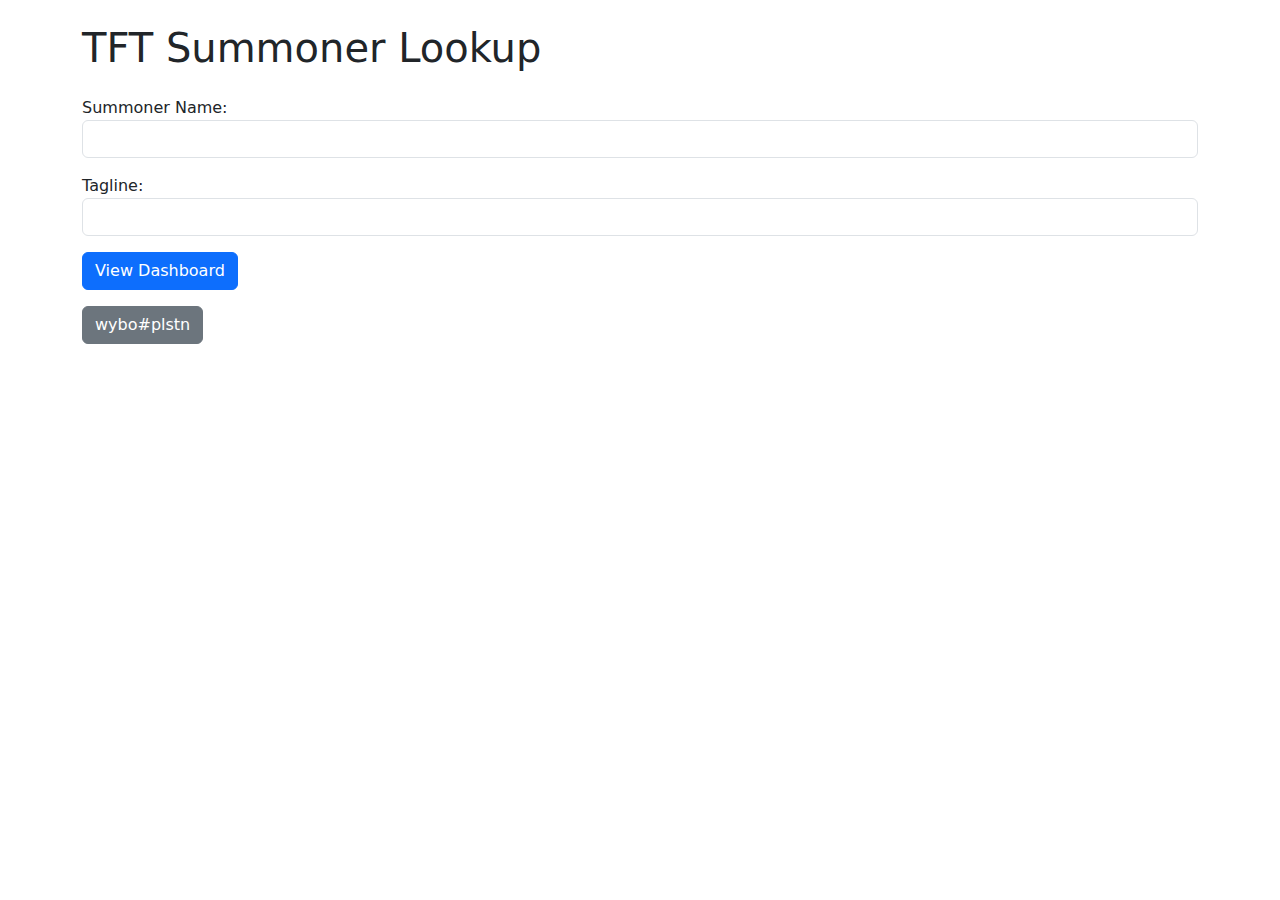
<file: templates/index.html>
<!DOCTYPE html>
<html lang="en">
<head>
    <meta charset="UTF-8">
    <title>TFT Dashboard</title>
    <link href="https://cdn.jsdelivr.net/npm/bootstrap@5.3.0/dist/css/bootstrap.min.css" rel="stylesheet">
</head>
<body class="p-4">
    <div class="container">
        <h1 class="mb-4">TFT Summoner Lookup</h1>
        <form id="tftForm" action="{{ url_for('dashboard') }}" method="post">
            <div class="mb-3">
                <label>Summoner Name:</label>
                <input type="text" name="game_name" class="form-control" required>
            </div>
            <div class="mb-3">
                <label>Tagline:</label>
                <input type="text" name="tag_line" class="form-control" required>
            </div>
            <button type="submit" class="btn btn-primary">View Dashboard</button>
        </form>
        <button id="presetButton" class="btn btn-secondary mt-3">wybo#plstn</button>
    </div>

    <script>
        document.getElementById('presetButton').addEventListener('click', function() {
            const form = document.getElementById('tftForm');
            form.elements['game_name'].value = 'wybo';
            form.elements['tag_line'].value = 'plstn';
            form.submit();
        });
    </script>
</body>
</html>
</file>
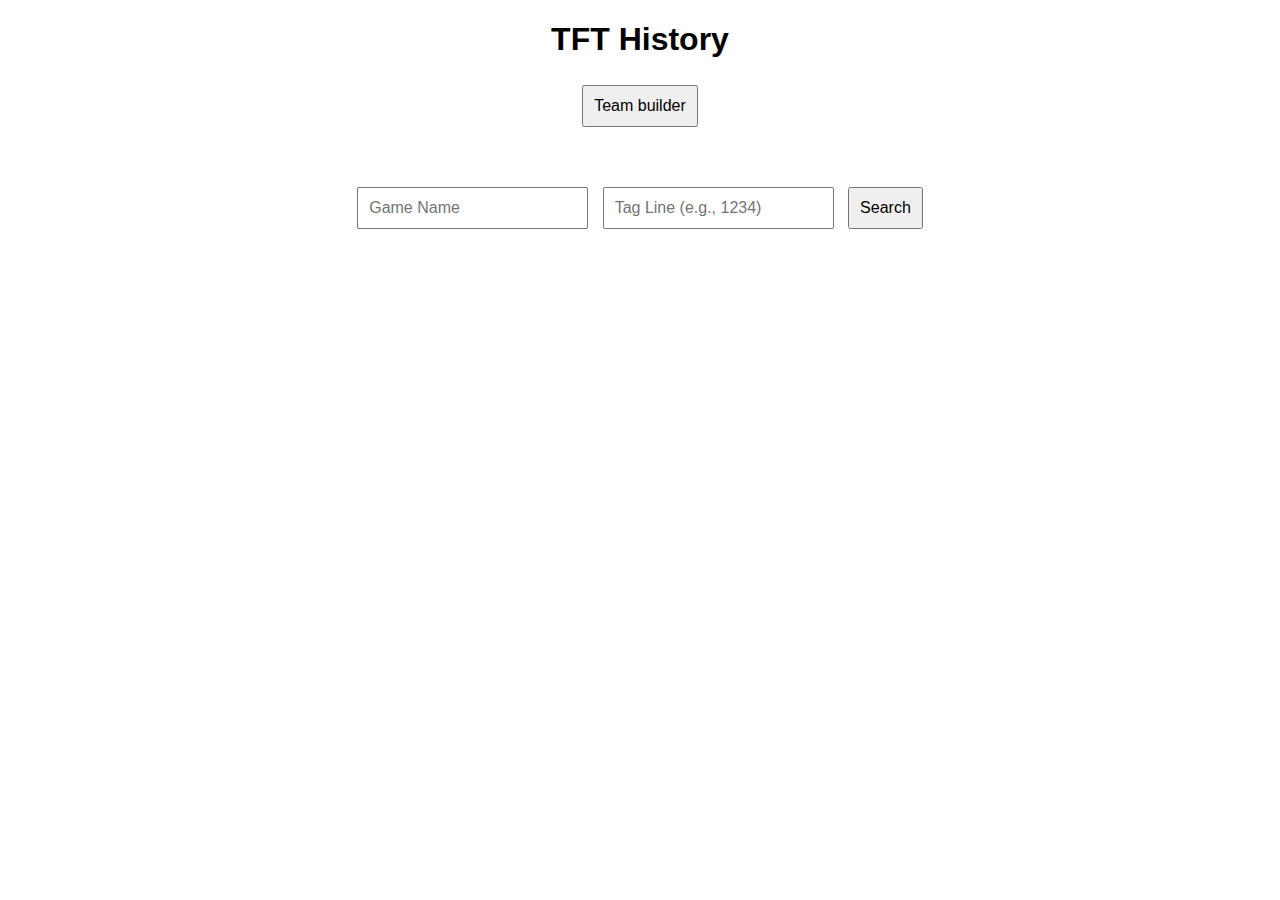
<file: templates/search.html>
<!DOCTYPE html>
<html lang="en">
<head>
    <meta charset="UTF-8">
    <meta name="viewport" content="width=device-width, initial-scale=1.0">
    <title>Search Player</title>
    <style>
        body { font-family: Arial, sans-serif; margin: 20px; text-align: center; }
        form { display: inline-block; margin-top: 50px; }
        input, button { padding: 10px; margin: 5px; font-size: 16px; }
        button { cursor: pointer; }
    </style>
</head>
<body>
    <h1>TFT History</h1>
    <a href="{{ url_for('team_builder') }}">
        <button>Team builder</button>
    </a>
    <br>
    <form action="/search" method="post">
        <input type="text" name="game_name" placeholder="Game Name" required>
        <input type="text" name="tag_line" placeholder="Tag Line (e.g., 1234)" required>
        <button type="submit">Search</button>
    </form>
</body>
</html>
</file>
